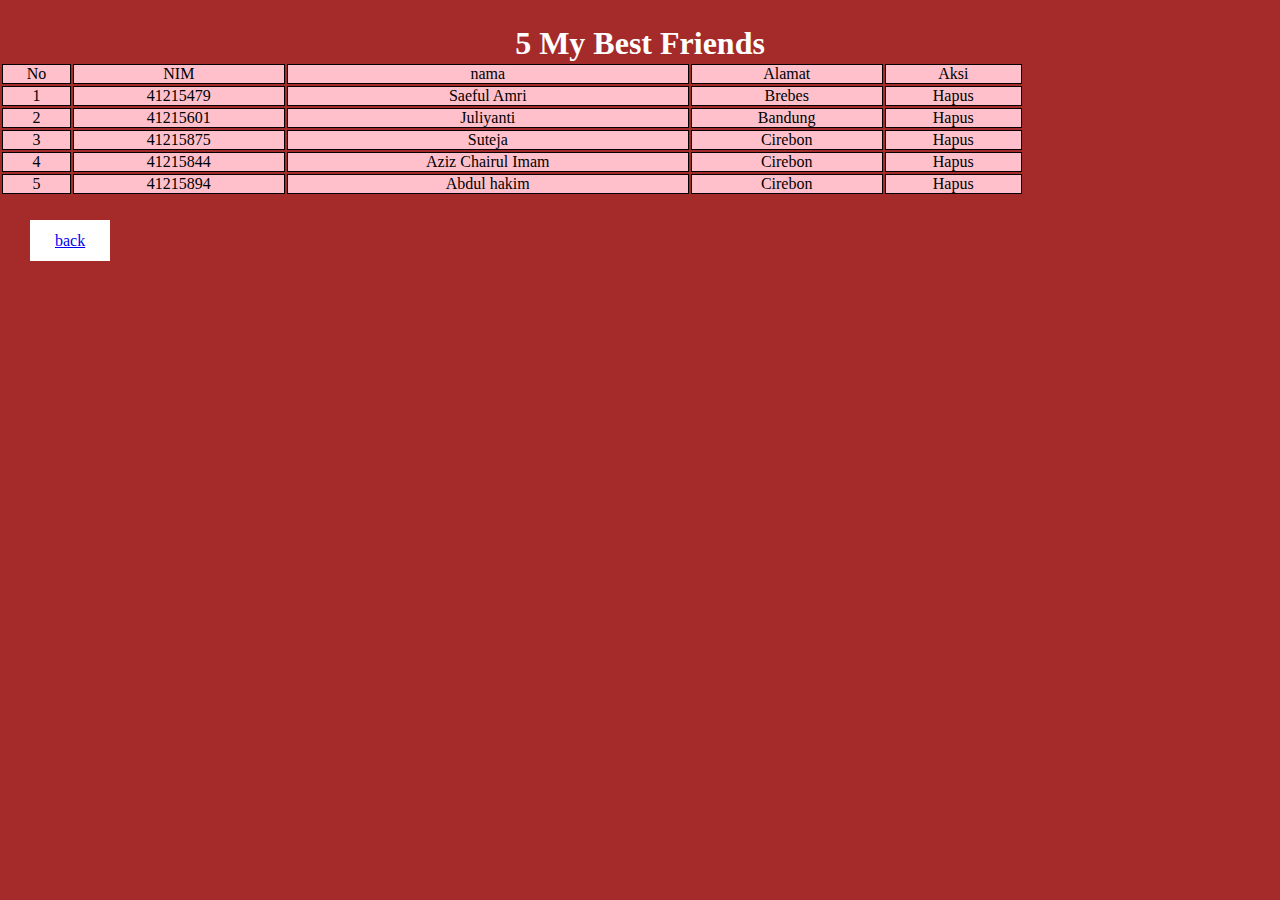
<file: p03css/p03css.html>
<html lang="en">
  <head>
    <meta charset="UTF-8" />
    <meta http-equiv="X-UA-Compatible" content="IE=edge" />
    <meta name="viewport" content="width=device-width, initial-scale=1.0" />
    <link rel="stylesheet" href="../style.css"
  </head>
  <body>
    <h1 class="sedulur-kelas">5 My Best Friends</h1>
    <table class="tabelku">
      <body>
        <tr kepala-table>
          <td>No</td>
          <td>NIM</td>
          <td>nama</td>
          <td>Alamat</td>
          <td>Aksi</td>
        </tr>

        <tr>
          <td>1</td>
          <td>41215479</td>
          <td class="nama_mhs">Saeful Amri</td>
          <td>Brebes</td>
          <td>Hapus</td>
        </tr>

        <tr>
          <td>2</td>
          <td>41215601</td>
          <td class="nama_mhs">Juliyanti</td>
          <td>Bandung</td>
          <td>Hapus</td>
        </tr>

        <tr>
          <td>3</td>
          <td>41215875</td>
          <td class="nama_mhs">Suteja</td>
          <td>Cirebon</td>
          <td>Hapus</td>
        </tr>

        <tr>
          <td>4</td>
          <td>41215844</td>
          <td class="nama_mhs">Aziz Chairul Imam</td>
          <td>Cirebon</td>
          <td>Hapus</td>
        </tr>

        <tr>
          <td>5</td>
          <td>41215894</td>
          <td class="nama_mhs">Abdul hakim</td>
          <td>Cirebon</td>
          <td>Hapus</td>
        </tr>
      </body>
    </table>
    <br /><br />
    <div class="back-to-index">
      <a href="../index.html">back</a>
    </div>
  </body>
</html>
</file>
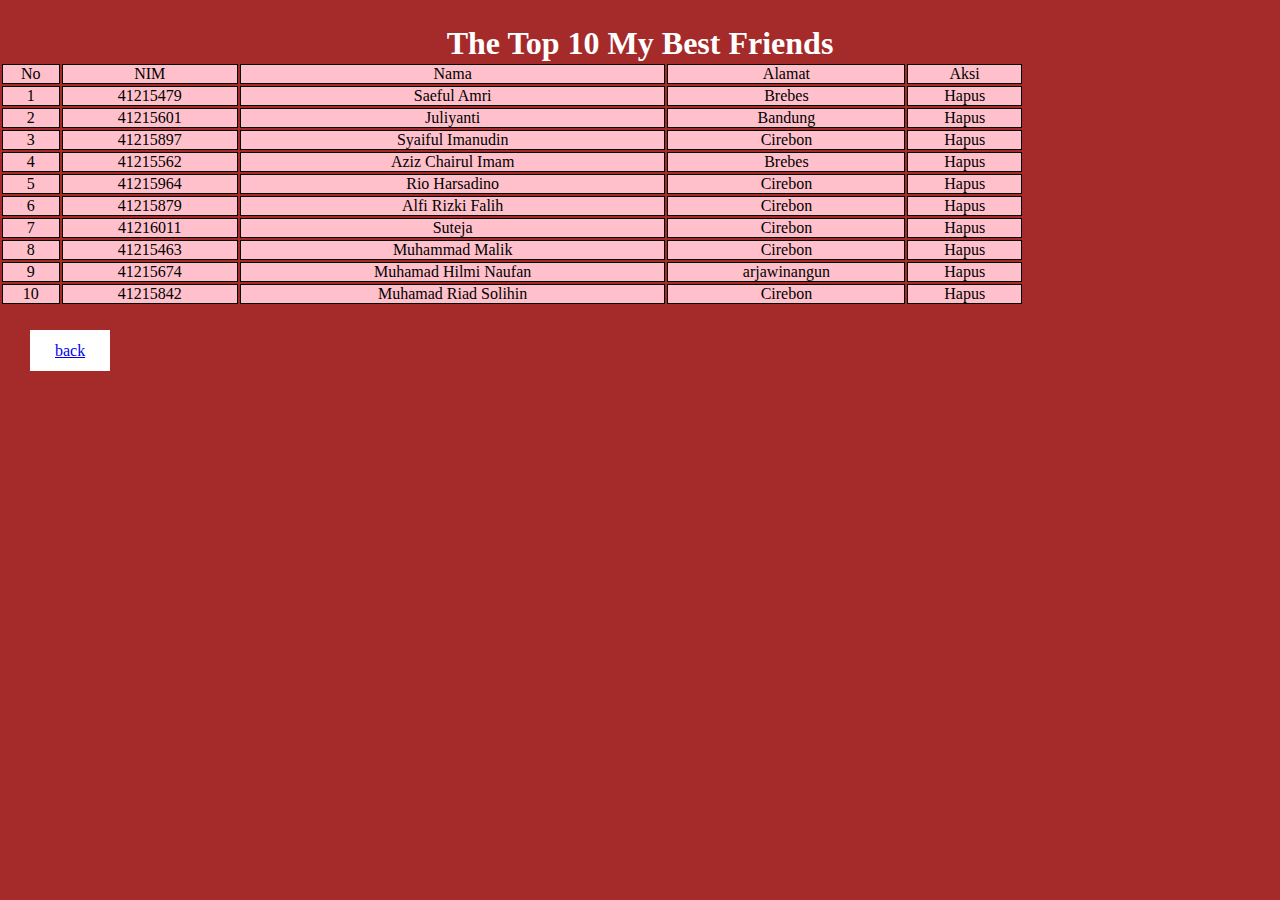
<file: p03jquery/p03jquery.html>
<!DOCTYPE html>
<html lang="en">
<head>
    <meta charset="UTF-8">
    <meta http-equiv="X-UA-Compatible" content="IE=edge">
    <meta name="viewport" content="width=device-width, initial-scale=1.0">
    <link rel="stylesheet" href="../style.css">
    <title>Document</title>
</head>
    <h1 class="sedulur-kelas">The Top 10 My Best Friends</h1>
    <table class="tabelku">

        <body>
            <tr kepala-table>
                <td>No</td>
                <td>NIM</td>
                <td>Nama</td>
                <td>Alamat</td>
                <td>Aksi</td>
            </tr>
        
        <tr>
            <td>1</td>
            <td>41215479</td>
            <td class="nama_mhs">Saeful Amri</td>
            <td>Brebes</td>
            <td>Hapus</td>
        </tr>
        
        <tr>
            <td>2</td>
            <td>41215601</td>
            <td class="nama_mhs">Juliyanti</td>
            <td>Bandung</td>
            <td>Hapus</td>
        </tr>
        
        <tr>
            <td>3</td>
            <td>41215897</td>
            <td class="nama_mhs">Syaiful Imanudin</td>
            <td>Cirebon</td>
            <td>Hapus</td>
        </tr>
        
        <tr>
            <td>4</td>
            <td>41215562</td>
            <td class="nama_mhs">Aziz Chairul Imam</td>
            <td>Brebes</td>
            <td>Hapus</td>
        </tr>
        
        <tr>
            <td>5</td>
            <td>41215964</td>
            <td class="nama_mhs">Rio Harsadino</td>
            <td>Cirebon</td>
            <td>Hapus</td>
        </tr>

        <tr>
            <td>6</td>
            <td>41215879</td>
            <td class="nama_mhs">Alfi Rizki Falih</td>
            <td>Cirebon</td>
            <td>Hapus</td>
        </tr>

        <tr>
            <td>7</td>
            <td>41216011</td>
            <td class="nama_mhs">Suteja</td>
            <td>Cirebon</td>
            <td>Hapus</td>
        </tr>

        <tr>
            <td>8</td>
            <td>41215463</td>
            <td class="nama_mhs">Muhammad Malik</td>
            <td>Cirebon</td>
            <td>Hapus</td>
        </tr>

        <tr>
            <td>9</td>
            <td>41215674</td>
            <td class="nama_mhs">Muhamad Hilmi Naufan</td>
            <td>arjawinangun</td>
            <td>Hapus</td>
        </tr>

        <tr>
            <td>10</td>
            <td>41215842</td>
            <td class="nama_mhs">Muhamad Riad Solihin</td>
            <td>Cirebon</td>
            <td>Hapus</td>
        </tr>
</table>
<br><br>
<div class="back-to-index">
    <a href="../index.html">back</a>
    
</div>
    <script src="https://ajax.googleapis.com/ajax/libs/jquery/3.6.0/jquery.min.js"></script>
    <script src="script.js"></script>
</body>
</file>
<file: style.css>
* {
  padding: 0;
  margin: 0;
}

body {
  background-color: brown;
}

h1 {
  color: white;
  cursor: pointer;
  transition: 0.2s;
}
h1:hover {
  color: aqua;
  letter-spacing: 2px;
}
p {
  color: white;
}
img {
  width: 4cm;
  border-radius: 50%;
  box-shadow: 1px 1px 5px gray;
  padding: 5px;
  background: white;
  margin: 15px;
  transition: 0.2s;
  opacity: 75%;
  display: block;
  margin-left: auto;
  margin-right: auto;
}
img:hover {
  transform: scale(1.2);
  opacity: 100%;
  box-shadow: 1px 1px 6px gold;
}

td {
  background: pink;
  cursor: pointer;
  transition: 0.2s;
}

td:hover {
  background: white;
}
.tabelku {
  width: 80%;
  max-width: 400%;
}

.sedulur-kelas {
  text-align: center;
  margin-top: 25px;
}

td,
th {
  border: 1px solid black;
  text-align: center;
  border-collapse: collapse;
  cursor: pointer;
}

.back-to-index a {
  background-color: white;
  margin: 30px;
  padding: 12px 25px;
}

.data {
  text-align: center;
}
</file>
